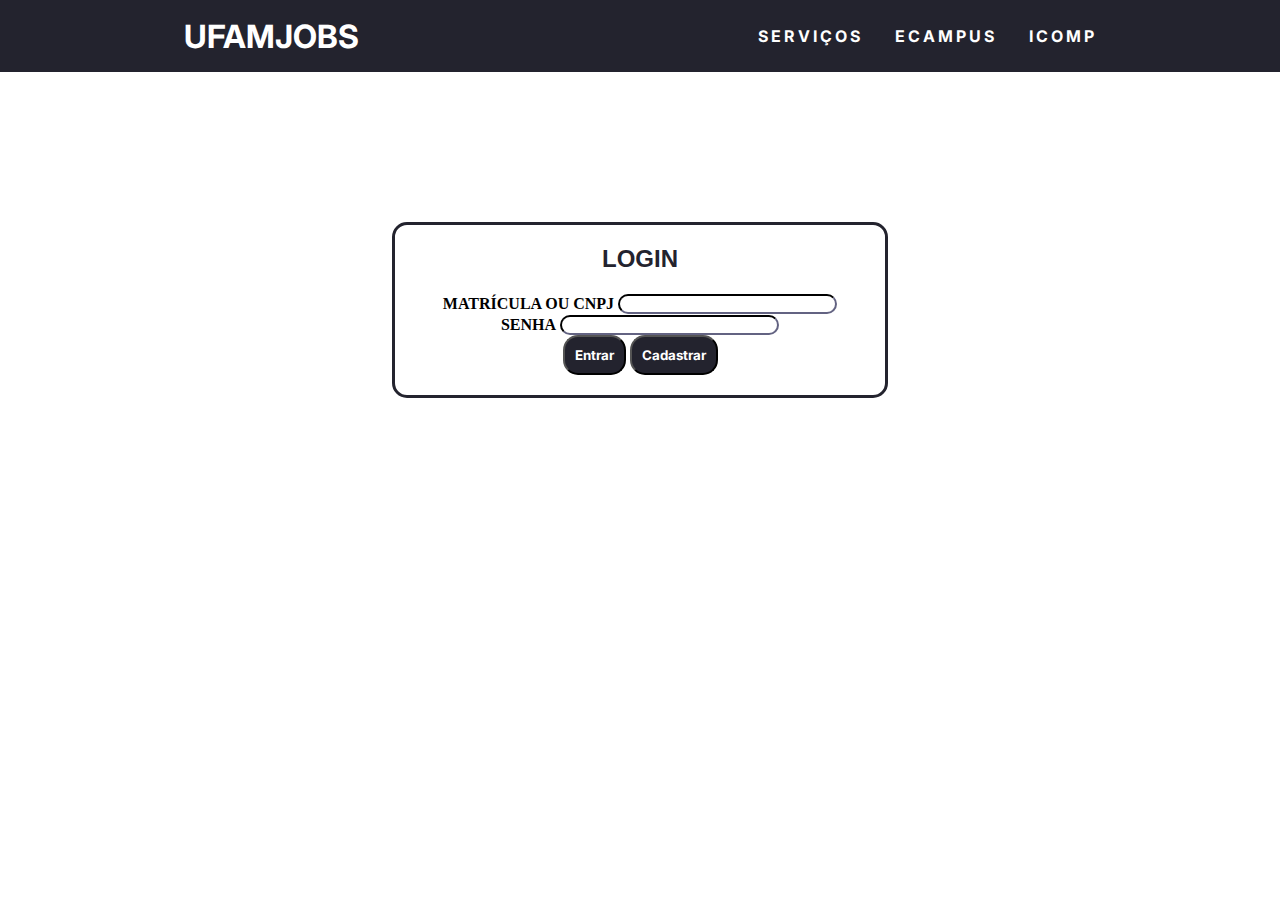
<file: index.html>
<!DOCTYPE html>
<html lang="pt-br">
<head>
    <meta charset="UTF-8">
    <meta http-equiv="X-UA-Compatible" content="IE=edge">
    <meta name="viewport" content="width=device-width, initial-scale=1.0">
    <link rel="stylesheet" href="style.css">
    <link href="https://cdn.jsdelivr.net/npm/bootstrap@5.0.2/dist/css/bootstrap.min.css" rel="stylesheet" integrity="sha384-EVSTQN3/azprG1Anm3QDgpJLIm9Nao0Yz1ztcQTwFspd3yD65VohhpuuCOmLASjC" crossorigin="anonymous">
    <title>UFAM-JOBS</title>
</head>
<body>
        <nav>
            <h1>UFAMJOBS</h1>
            <ul class="nav-list"> 
                <li><a href="#">SERVIÇOS</a></li>
                <li><a href="#">ECAMPUS</a></li>
                <li><a href="#">ICOMP</a></li>
            </ul>
        </nav>
    
        <div class="row">
            <div class="col-sm">
                <div class="container-login">
                    <h2>LOGIN</h2>
                    <form action="">
                        <div class="mb-3">
                            <br>
                            <label for="exampleInputEmail1" class="form-label">MATRÍCULA OU CNPJ</label>
                            <input type="text" class="form-control">
                            <br>
                            <label for="exampleInpuPassWord" class="form-label">SENHA</label>
                            <input type="text" class="form-control">
                            <br>
                            <button type="button" class="btn-new"><a href="#">Entrar</a></button>
                            <button type="button" class="btn-new"><a href="option.html">Cadastrar</a></button>
                            <br>
                        </div>
                    </form>
                </div>
            </div>
        </div>
</body>
</html>
</file>
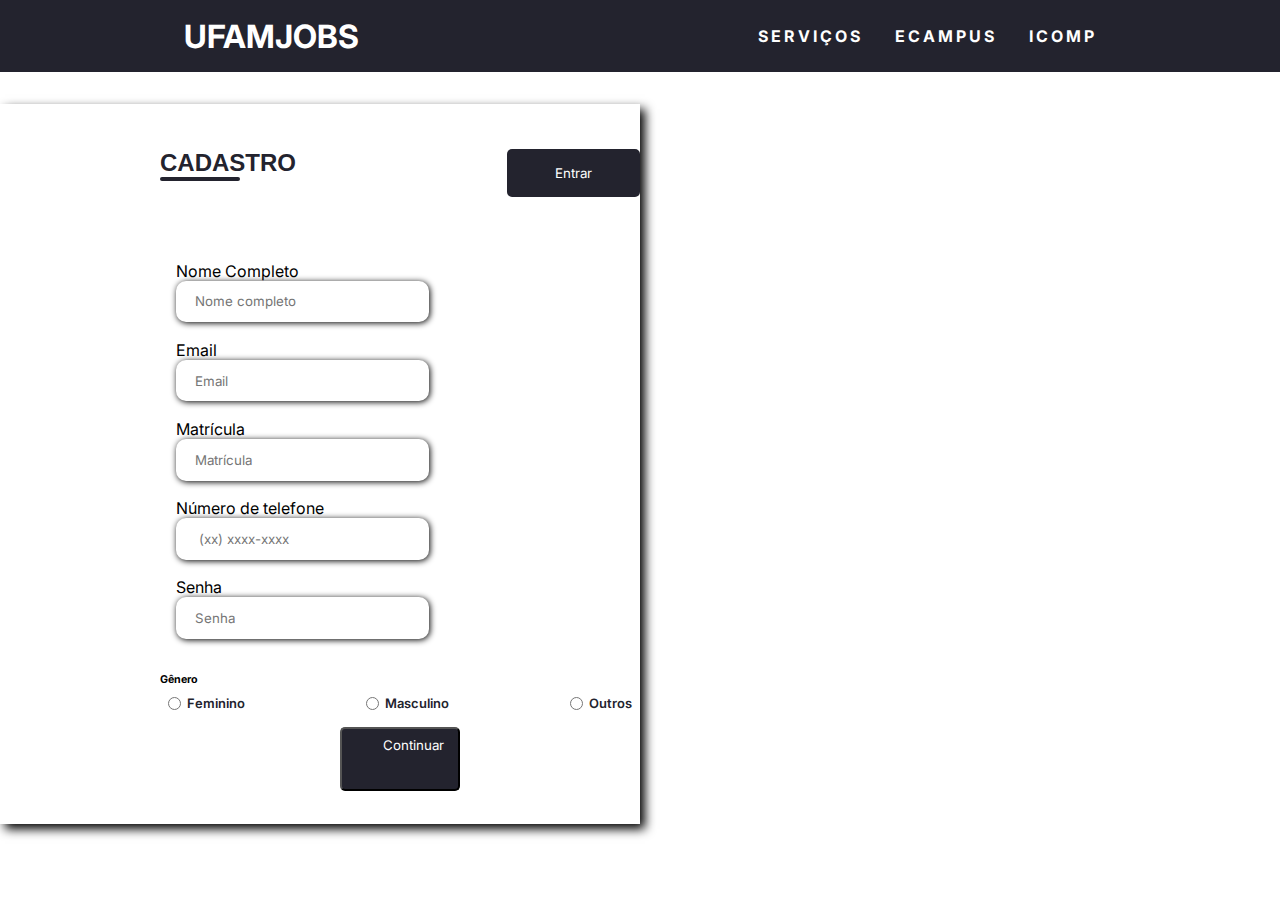
<file: cadastrar.html>
<!DOCTYPE html>
<html lang="pt-br">
<head>
    <meta charset="UTF-8">
    <meta http-equiv="X-UA-Compatible" content="IE=edge">
    <meta name="viewport" content="width=device-width, initial-scale=1.0">
    <link rel="stylesheet" href="style.css">
    <link href="https://cdn.jsdelivr.net/npm/bootstrap@5.0.2/dist/css/bootstrap.min.css" rel="stylesheet" integrity="sha384-EVSTQN3/azprG1Anm3QDgpJLIm9Nao0Yz1ztcQTwFspd3yD65VohhpuuCOmLASjC" crossorigin="anonymous">
    <title>UFAM-JOBS</title>
</head>
<body>
        <nav>
            <h1>UFAMJOBS</h1>
            <ul class="nav-list"> 
                <li><a href="#">SERVIÇOS</a></li>
                <li><a href="#">ECAMPUS</a></li>
                <li><a href="#">ICOMP</a></li>
            </ul>
        </nav>
        <div class="container">
            <div class="form-image">
                <img src="undraw_career_progress_ivdb.svg" alt="">
            </div>
            <div class="form">
                <form action="#" class="form-div">
                    <div class="form-header">
                        <div class="title">
                            <h2>CADASTRO</h2>
                        </div>
                        <div class="login-button">
                            <button><a href="#">Entrar</a></button>
                        </div>
                    </div>
                    <div class="input-group">
                        <div class="input-box">
                            <label for="complete-name">Nome Completo</label>
                            <input type="text" id="first-name" name="completename" placeholder="Nome completo" required>
                        </div>
                        <div class="input-box">
                            <label for="email">Email</label>
                            <input type="email" id="email" name="email" placeholder="Email" required>
                        </div>
                        <div class="input-box">
                            <label for="code">Matrícula</label>
                            <input type="number" id="tel" name="matricula" placeholder="Matrícula" required>
                        </div>
                        <div class="input-box">
                            <label for="number">Número de telefone</label>
                            <input type="number" id="tel" name="email" placeholder=" (xx) xxxx-xxxx" required>
                        </div>
                        <div class="input-box">
                            <label for="password">Senha</label>
                            <input type="password" id="senha" name="password" placeholder="Senha" required>
                        </div>
                    </div>
                    <div class="gender-inputs">
                        <div class="gender-title">
                            <h6>Gênero</h6>
                        </div>
                        <div class="gender-group">
                            <div class="gender-input">
                                <input type="radio" id="female" name="gender">
                                <label for="female">Feminino</label>
                            </div>

                            <div class="gender-input">
                                <input type="radio" id="male" name="gender">
                                <label for="male">Masculino</label>
                            </div>

                            <div class="gender-input">
                                <input type="radio" id="others" name="gender">
                                <label for="others">Outros</label>
                            </div>

                        </div>
                    </div>
                    <div class="continue-button">
                        <button><a href="#">Continuar</a></button>
                    </div>
                </form>
            </div>
        </div>
</body>
</html>
</file>
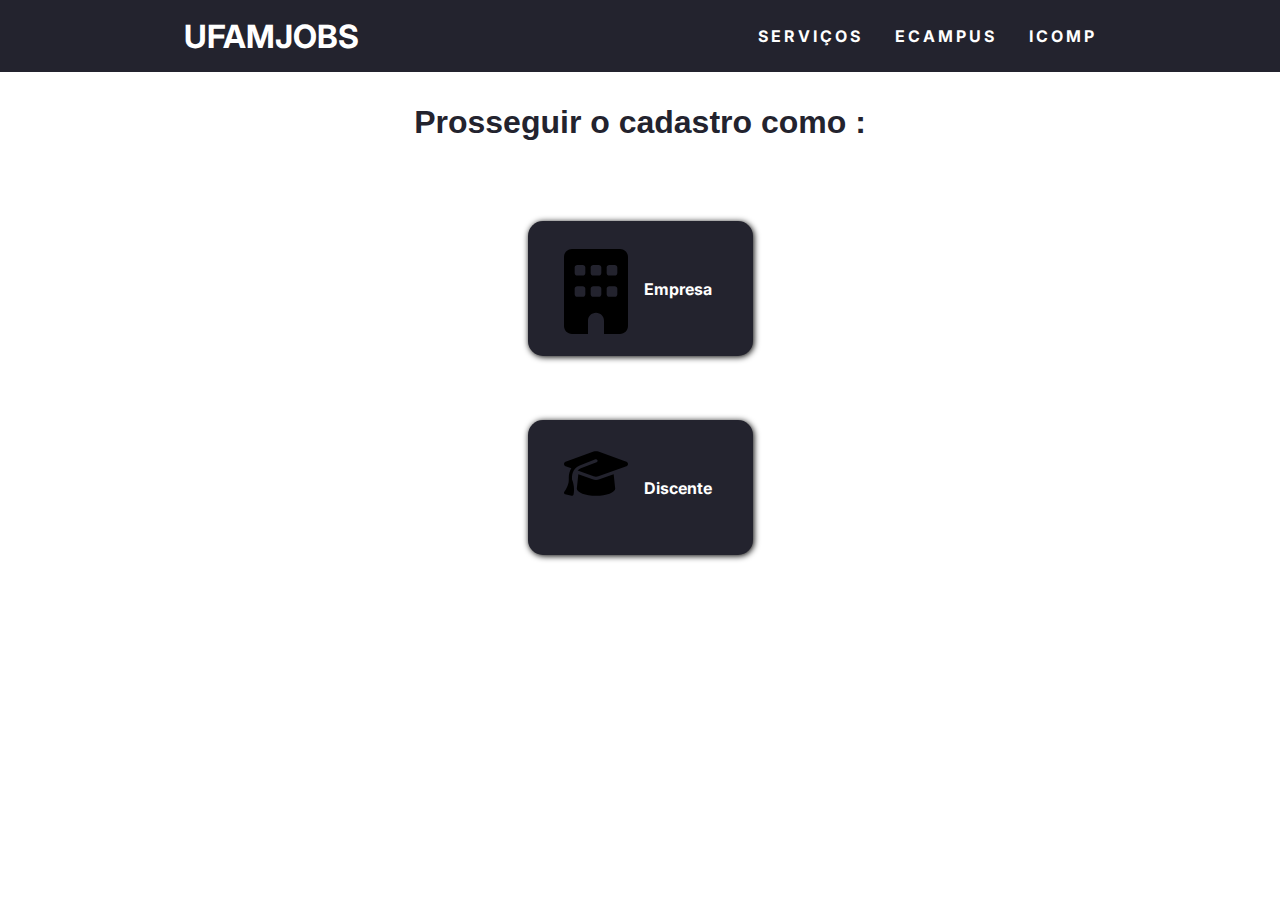
<file: option.html>
<!DOCTYPE html>
<html lang="pt-br">
<head>
    <meta charset="UTF-8">
    <meta http-equiv="X-UA-Compatible" content="IE=edge">
    <meta name="viewport" content="width=device-width, initial-scale=1.0">
    <link rel="stylesheet" href="style.css">
    <link href="https://cdn.jsdelivr.net/npm/bootstrap@5.0.2/dist/css/bootstrap.min.css" rel="stylesheet" integrity="sha384-EVSTQN3/azprG1Anm3QDgpJLIm9Nao0Yz1ztcQTwFspd3yD65VohhpuuCOmLASjC" crossorigin="anonymous">
    <title>UFAM-JOBS</title>
</head>
<body>
        <nav>
            <h1>UFAMJOBS</h1>
            <ul class="nav-list"> 
                <li><a href="#">SERVIÇOS</a></li>
                <li><a href="#">ECAMPUS</a></li>
                <li><a href="#">ICOMP</a></li>
            </ul>
        </nav>
        <div class="ask-group">
            <h1>Prosseguir o cadastro como :</h1>
        </div>
        <div class="div-option">
            <div class="option1">
                <div class="title-empresa">
                    <h1>Empresa</h1>
                </div>
               <a href=""> <img src="undraw_working_re_ddwy.svg" alt=""></a>
            </div>
            <div class="mobile-button">
                <div class="button-box">
                    <div class="button-image">
                        <img src="building-solid.svg" alt="">
                    </div>
                    <div class="input-button">
                        <a href="#">Empresa</a>
                    </div>
                </div>
                <div class="button-box">
                    <div class="button-image">
                        <img src="graduation-cap-solid.svg" alt="">
                    </div>
                    <div class="input-button" id="press">
                        <a href="cadastrar.html">Discente</a>
                    </div>
                </div>
                    
            </div>
            <div class="middle">

            </div>
            <div class="option2">
                <div class="title-student">
                    <h1>Discente</h1>
                </div>

                <a href="cadastrar.html"><img src="undraw_mathematics_-4-otb.svg" alt=""></a>
            </div>
        </div>
</body>
</html>
</file>
<file: style.css>
@import url('https://fonts.googleapis.com/css2?family=Inter:wght@200&display=swap');
*{
    margin: 0;
    padding: 0;
    font-family: 'inter', sans-serif;
}
.ask-group h1{
    font-family: Verdana, Geneva, Tahoma, sans-serif;
    margin-top: 2rem;
    text-align: center;
    font-weight: bolder;
    color: #23232e;
}
.title-empresa{
    position: absolute;
    display:flex;
    align-items: center;
    justify-content: space-between;
    bottom: 37rem;
    left:25rem;
}
.title-empresa h1{
    font-family: Verdana, Geneva, Tahoma, sans-serif;
    font-weight: bolder;
    font-size: 30pt;
}
.title-student{
    position: absolute;
    display:flex;
    align-items: center;
    justify-content: space-between;
    bottom: 37rem;
    left:83rem;
}
.title-student h1{
    font-family: Verdana, Geneva, Tahoma, sans-serif;
    font-weight: bolder;
    font-size: 30pt;
    color: #23232e;
}
.mobile-button{
    display: none;
}
.middle{
    padding: 100px;
}
.div-option{
    margin-top: 5rem;
    display: flex;
    margin-left: 10vh;
    justify-content: space-between;
    width: 70%;
}
.option1{
    border-radius: 100px;
    display: flex;
    justify-content: left;
    align-items: center;
    width: 60%; 
    background-color: #23232e;
    box-shadow: 5px 5px 10px rgba(0,0,0.212);
}
.option2{
    display: flex;
    border-radius: 50px;
    align-items: center;
    justify-content: center;
    width: 100%;
    background-color:azure;
    box-shadow: 5px 5px 10px rgba(0,0,0.212);
}
body{
    width: 100%;
    height: 100vh;
    justify-content: center;
    align-items: center;
}
.container{
    margin-top: 2rem;
    width: 80%;
    height: 80vh;
    display: flex;
    box-shadow: 5px 5px 10px rgba(.212,0,0.212);
}
.form-image{
    width:50%;
    display: flex;
    justify-content: center;
    align-items: center;
    background-color: #fde3a7d7;
}
.form-image img{
    width: 40rem;
}
.form{
    margin-left: 10rem;
    width: 50%;
    display: flex;
    justify-content: center;
    align-items: center;
    flex-direction: column;
    background-color: white;
}
.form-header{
    margin-bottom: 3rem;
    display: flex;
    justify-content: space-between;
}
.form-header h2::after{
    content: '';
    display: block;
    width: 5rem;
    height: 0.3rem;
    background-color:#23232e;
    border-radius: 10px;
}
.input-group{
    display: flex;
    flex-wrap: wrap;
    justify-content: space-between;
    padding: 1rem;
}
.input-box{
    display: flex;
    flex-direction: column;
    margin-bottom: 1.1rem;
}
.input-box input{
    margin:0.6 0;
    padding:0.8rem 1.2rem;
    border: none;
    border-radius: 10px;
    box-shadow: 1px 1px 6px #000001 ;
}
.input-box input:hover{
    background-color:#23232e;
    color: white;
}
.gender-group{
    display: flex;
    justify-content: space-between;
    margin-top: 0.62rem;
    padding: 0 0.5rem;
}
.gender-input{
    display: flex;
    align-items: center;
}
.gender-input input{
    margin-right: 0.35rem;
}
.gender-input label{
    font-size: 0.81rem;
    font-weight: 600;
    color:#23232e;
}
.login-button{
    display: flex;
    align-items: center;
}
.login-button button{
    border: none;
    background-color: #23232e;
    padding: 0.4rem 1rem;
    border-radius: 5px;
}
.login-button button a{
    text-decoration: none;
    color: white;
}
.continue-button button{
    margin-top: 2rem;
    border-radius: 5px;
    width: 100%;
    height: 100%;
    color:white;
    background-color: #23232e;
    padding: 0.5rem;
}
.continue-button button a{
    padding: 3rem;
    text-decoration: none;
    color:white;
}
.continue-button button a:hover{
    color: white;
}
h2{
    font-family:Impact, Haettenschweiler, 'Arial Narrow Bold', sans-serif;
    color:#23232e;
}
.container-login{
    margin: 150px auto !important;
    float: none !important;
    padding: 20px;
    border-radius: 15px;
    text-align: center;
    width: 20%;
    height: 55%;
    border:3px solid #23232e;
}
.form-label{
    font-family: 'Times New Roman', Times, serif;
    font-weight: bold;
}
.form-control{
    border-radius: 15px;
    border-color: #23232e;
}
.form-link{
    margin-right: 10px;
    color: black;
    border-radius: 15px;
    padding: 10px;
    border: 1px solid green;
    text-decoration: none;
}
.btn-new{
    
    border-radius: 15px;
    padding: 10px;
    color: white;
    background-color: #23232e;
}
.btn-new a{
    font-weight: bold;
    text-decoration: none;
    color: white;
}
.btn-new a:hover{
    color: white;
}
.header-title{
    margin: 0 auto auto 20px;
    font-family:Impact, Haettenschweiler, 'Arial Narrow Bold', sans-serif;
    color: white;
    font-size:50pt;
}
.header-link{
    margin-bottom: 100px;
    border-radius: 10px;
    padding: 10px;
    background-color: white;
    text-decoration: none;
    font-size: 10pt;
    color: black;
}
nav{
    display: flex;
    justify-content: space-around;
    align-items: center;
    background-color:#23232e;
    height: 8vh;
}
.input-button{
    width: 30%;
}
.input-button a{
    text-decoration: none;
    color:white;
    font-weight: bold;
}
.input-button a:hover{
    color:white;
}
@media screen and (max-width:1024px){
    h1{
        color:green;
    }
}
.nav-list{
    list-style: none;
    display: flex;
}
.nav-list li{
    
    letter-spacing: 3px;
    margin-left: 32px;
}
.nav-list a{
    
    font-weight: bold;
    color: white;
    text-decoration: none;
}
h1{
    color: white;
}
@media screen and (max-width:1330px){
    .login-button{
        display: flex;
        align-items: center;
    }
    .login-button button{
        border: none;
        background-color: #23232e;
        padding: 1rem 3rem;
        border-radius: 5px;
        width: 100%;
    }
    .mobile-button{
        margin-top:5rem;
        display: flex;
        flex-direction:column;
    }
    .input-button{
        display: absolute;
        margin-right: 5px;
    }
    .button-box{
        display: flex;
        align-items: center;
        justify-content: center;
        border-radius: 15px;
        width: 25vh;
        height: 15vh;
        margin-bottom: 4rem;
        background-color:#23232e;
        box-shadow: 1px 1px 6px #000001 ;
    }
      button:hover{
        padding: 5px;
        border: 5px solid white;
    }
      a{
        text-decoration: none;
    }
      a:hover{
        color: white;
    }
    .button-image{
        margin-right: 1rem;
        display:absolute;
        width: 4rem;
        height: 5rem;
    }
    .div-option{
        margin: auto;
        justify-content: center;
        align-items: center;
    }
    .middle{
        display: none;
    }
    .option1,.option2{
        display: none;
    }
    .form-image{
        display: none;
    }
    .container{
        width:50%;  
    }
    .form{
        width:100%;
    }
    .container-login{
        width: 50vh;
    }
    .continue-button{
        width: 100%;
        height: 10%;
        align-items: center;
        justify-content: center;
        display: flex;

    }
    .continue-button button{
        display: flex;
        width: 25%;
        height: 100%;
    }
    .continue-button button a{
        padding: 0;
        margin-left: 32.5%;
    }
}
@media screen and (max-width:1024px){
    .container{
        width: 90%;
        height:auto;
    }
    .gender-input{
        margin-top: 2rem;
    }
    .gender-group{
        display: flex;
        flex-direction: column;
    }
    .gender-input{
        margin-top: 0.5rem;
    }
    .gender-title{
        margin-top: 4rem;
    }
    .title{
        margin-top: 2rem;
    }
    .form-div{
        margin-right: 30vh;
    }
    .container{
        box-shadow: none;
    }
    nav{
        width: 100%;
    }
    li a{
        font-size: 10pt;
    }
    nav h1{
        font-size: 10pt;
    }
    .container-login{
        width: 40vh;
    }
    .continue-button button{
        display: flex;
        width: 25%;
        height: 70%;
    }
    .continue-button button a{
        padding: 0;
        margin-left: 22.5%;
    }
}
@media screen and (max-width:600px){
    .login-button{
        display: flex;
        align-items: center;
        margin-top: 1rem;
    }
    .login-button button{
        border: none;
        background-color: #23232e;
        padding: 0.5rem 1.5rem;
        border-radius: 5px;
    }
    .ask-group h1{
        font-size : 12pt;
    }
    .mobile-button{
        margin-top:5rem;
        display: flex;
        flex-direction:column;
        justify-content: space-between;
    }
    .button-box{
        display: flex;
        align-items: center;
        border-radius: 15px;
        width: 30vh;
        height: 15vh;
        margin-bottom: 4rem;
    }    
    .button-image{  
        display: absolute;
        width: 4rem;
        height: 5rem;
    }
    nav{
        display: flex;
        width: 100%;
        background-color:#23232e;
        justify-content: center;
        align-items: center;
    }
    .nav-list{
        display: flex;
        justify-content: space-between;
        align-items: center;
    }
    .nav-list li{
        display: flex;
        width: 60px;
    }
    .nav-list a{
        font-size: 8pt;
    }
    .continue-button{
        width: 100%;
        height: 10%;
        align-items: center;
        justify-content: center;
        display: flex;

    }
    .continue-button button{
        display: flex;
        width: 50%;
        height: 50%;
    }
    .continue-button button a{
        padding: 0;
        margin-left: 25%;

    }
    .form-div{
        margin-right: 20rem;
    }
}
</file>
